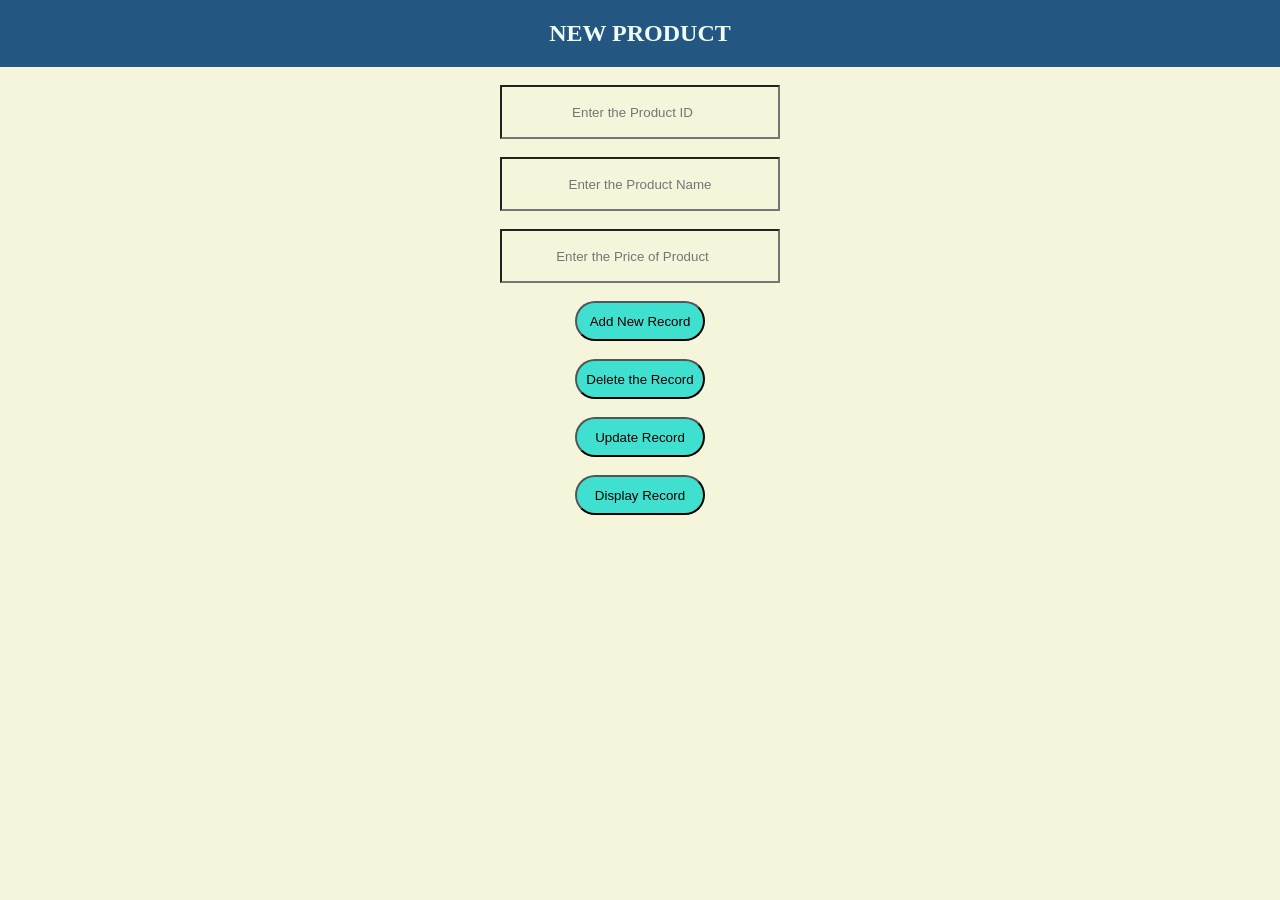
<file: CRUD/index.html>
<!DOCTYPE html>
<html lang="en">
<head>
    <meta charset="UTF-8">
    <meta http-equiv="X-UA-Compatible" content="IE=edge">
    <meta name="viewport" content="width=device-width, initial-scale=1.0">
    <script src="app.js"></script>
    <link rel="stylesheet" href="style.css">
    <title>CRUD</title>
    <script>
        let db = new ProductDatabase();//create the obejct of the class
        function displayAll()
        {
            const table = document.getElementById("tblRecords");
            table.innerHTML = `<tr><th>Product ID</th><th>Product Name</th><th>Product Price</th></tr>`;
            const data = db.data;
            for (const prod of data) 
            {
                const rec = `<tr><td>${prod.id}</td><td>${prod.name}</td><td>${prod.price}</td></tr>`;
                table.innerHTML += rec;
            }
        }
        function addNewProduct()
        {
            const id = document.getElementById("prodId").value;
            if(id == "")
            {
                alert("Enter a proper id")
            }
            else
            {
            const name = document.getElementById("prodName").value;
            const price = document.getElementById("prodPrice").value;
            const prod = new Product(id, name, price);
            db.addRecord(prod);
            alert("Record Added Successfully")
            document.getElementById("prodId").value = ""
            document.getElementById("prodName").value = ""
            document.getElementById("prodPrice").value = ""
            }
        }
        function deleteRecord()
        {
           var del =  prompt("Enter the Id to be Deleted")
           db.removeRecord(del)
           alert("Record is Deleted")
        }
        function updateProduct()
        {
            const id = prompt("Enter the Id to be updated")
            const name = prompt("Enter the Name to be Updated")
            const price =prompt("Enter the price to be Updated")
            const prod = new Product(id, name, price);
            console.log(id,name,price)
            db.updateRecord(id,name,price)
            alert("Record has been Updated")
        }

    </script>
</head>
<body>
    <div class="card">
        <h2>NEW PRODUCT</h2><br>
        <p><input type="number" id="prodId" placeholder="Enter the Product ID"/></p><br>
        <p><input type="text" id="prodName" placeholder="Enter the Product Name"/></p><br>
        <p><input type="number" id="prodPrice" placeholder="Enter the Price of Product"/></p><br>
        <p><button onclick="addNewProduct()">Add New Record</button></p><br>
        <p><button onclick="deleteRecord()">Delete the Record</button></p><br>
        <p><button onclick="updateProduct()">Update Record</button></p><br>
        <p><button onclick="displayAll()">Display Record</button></p><br>
    </div>
    <div>
        <table border="1" id="tblRecords">

        </table>
    </div>
</body>
</html>
</file>
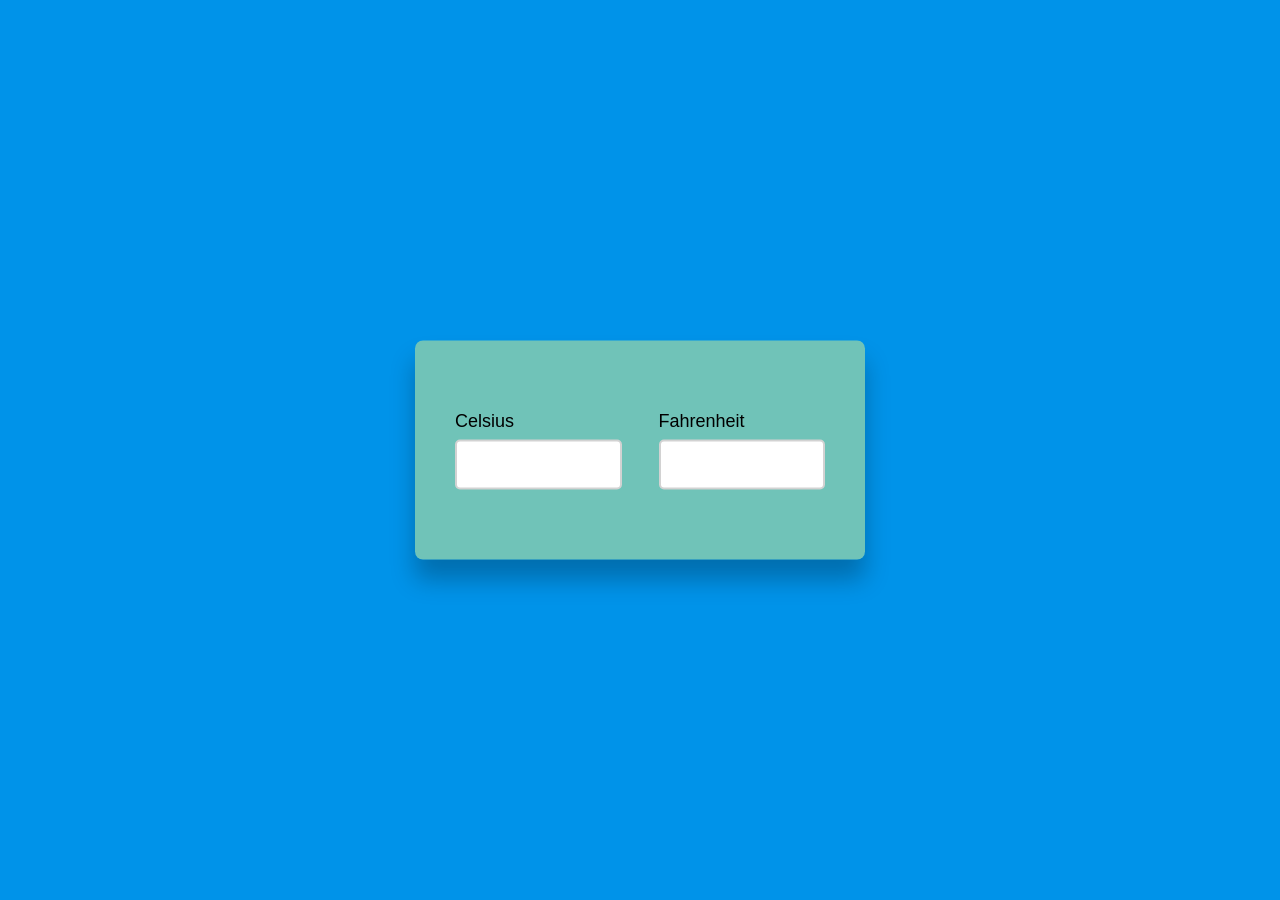
<file: tempConv/index.html>
<!DOCTYPE html>
<html lang="en">
<head>
    <title>Temperature Conversion</title>
    <!--Stylesheet-->
    <link rel="stylesheet" href="style.css">
</head>
<body>
    <div class="wrapper">
        <div class="container">
            <label for="celsius">Celsius</label>
            <input type="number" id="celsius" oninput= "celToFar()">
        </div>
        <div class="container">
            <label for="fahrenheit">Fahrenheit</label>
            <input type="number" id="fahrenheit" oninput = "farToCel()">
        </div>
    </div>
    <script src="script.js"></script>
</body>
</html>
</file>
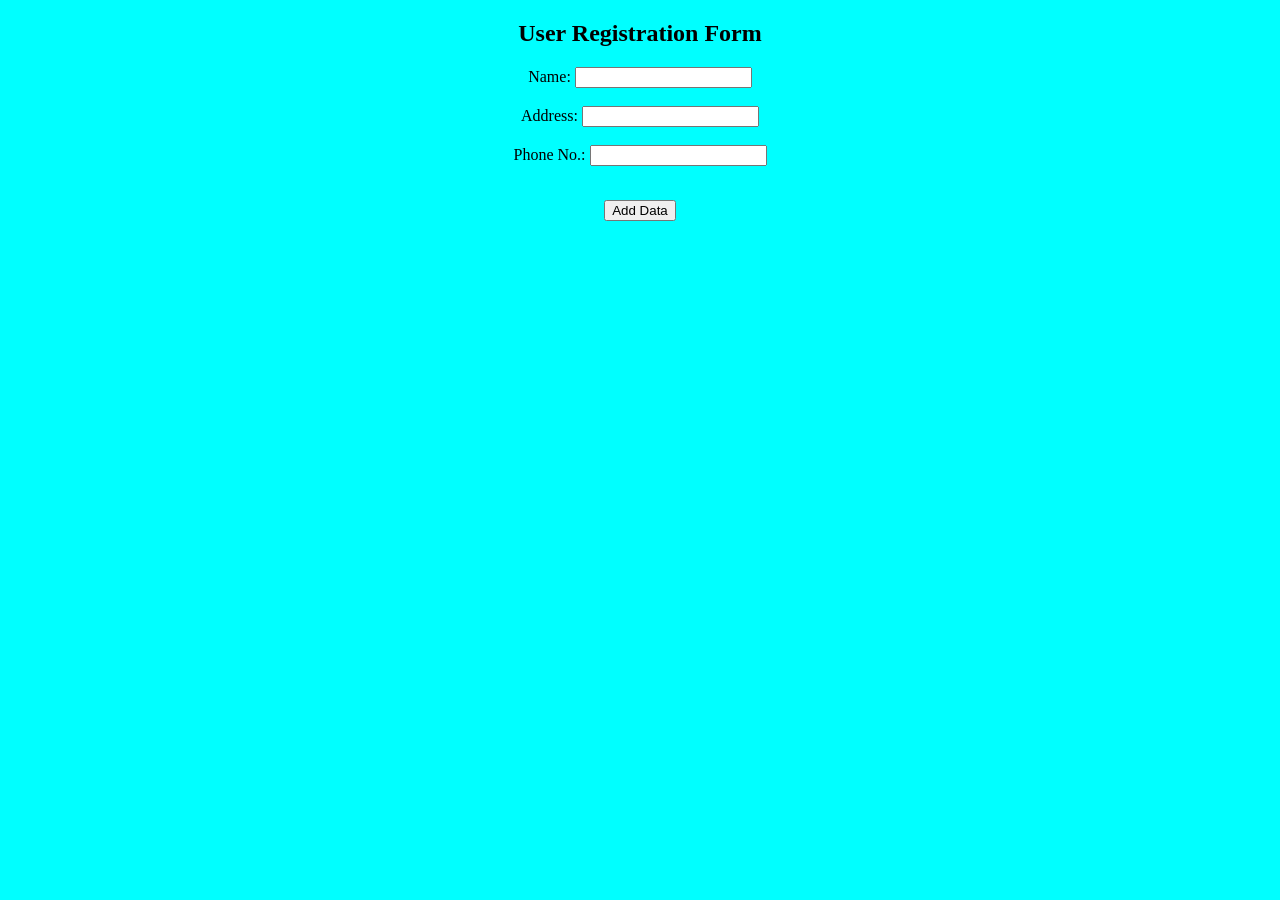
<file: User Reg/User_Registration.html>
<!DOCTYPE html>
<html lang="en">

<head>
    <meta charset="UTF-8" />
    <meta http-equiv="X-UA-Compatible" content="IE=edge" />
    <meta name="viewport" content="width=device-width, initial-scale=1.0" />
    <script src="user.js"></script>
    <link rel="stylesheet" href="style.css">
    <title>User Registration</title>
    <script>
        let db = new UserDatabase()
        function displayAll()
        {
            const table = document.getElementById("tblRecords");
            table.innerHTML = `<tr><th>Name</th><th>Address</th><th>Phone Number</th></tr>`;
            const data = db.data;
            for (const cst of data) 
            {
                console.log(cst)
                const rec = `<tr><td>${cst.name}</td><td>${cst.address}</td><td>${cst.phone}</td></tr>`;
                table.innerHTML += rec;
            }
        }
        function addNewUser(){
            const userName = document.getElementById("name").value;
            const userAddress = document.getElementById("address").value;
            const userPhone = document.getElementById("phone").value;
            const cst = new User(userName, userAddress, userPhone);
            db.addRecord(cst);
            displayAll();
        }
    </script>
</head>

<body>
    <div>
        <h2>User Registration Form</h2>
        <label for="name">Name:</label>
        <input type="text" id="name" /><br /><br>
        <label for="Address">Address: </label>
        <input type="text" id="address" /><br /> <br>
        <label for="phone">Phone No.: </label>
        <input type="number" id="phone" /><br /><br>
        <p><button onclick="addNewUser()">Add Data</button></p>
        <div>
            <table border="1" id="tblRecords" align="center">

            </table>
        </div>
    </div>
</body>

</html>
</file>
<file: CRUD/style.css>
*
{
    margin: 0;
    padding: 0;
    background-color: beige;
}

h2
{
    color: azure;
    background-color: rgb(36, 86, 130);
    padding: 20px;
}

.card
{
    text-align: center;
}

input
{
    padding: 10px;
    text-align: center;
    width: 20%;
    height: 30px;
}

input:focus
{
    background-color: burlywood;
}

button
{
    width: 130px;
    height: 40px;
    border-radius: 20px;
    background-color:turquoise;
}


button:hover{
    cursor: pointer;
    background-color: bisque;
}

table
{
    width: 50%;
    margin: auto;
    border-collapse: collapse;
    border-radius: 20px;
    text-align: center;
    margin-bottom: 20px;
}

.table1{
    text-align: center;
}
</file>
<file: tempConv/style.css>
*,
*:before,
*:after{
    padding: 0;
    margin: 0;
    box-sizing: border-box;
    font-family:'Segoe UI', Tahoma, Geneva, Verdana, sans-serif;
    font-size: 18px;
}
body{
   
    background-color: #0093E9;
    background-image: linear-gradient(160deg, #0093E9 0%, #80D0C7 100%);
    
}
.wrapper{
    width: 450px;
    background-color:#a2daa3b0;
    padding: 70px 40px;
    position: absolute;
    transform: translate(-50%,-50%);
    left: 50%;
    top: 50%;
    box-shadow: 0 20px 25px rgba(0,0,0,0.25);
    border-radius: 8px;
    display: flex;
    justify-content: space-between;
}
.container{
    width: 45%;
}
input{
    width: 100%;
    height: 50px;
    border-radius: 5px;
    border: 2px solid #d2d2d2;
    outline: none;
    margin-top: 8px;
    padding: 0 10px;
}
input:focus{
    border-color: #3164ff;
}
</file>
<file: User Reg/style.css>
body
{
    margin: 0;
    padding: 0;
    background-color:aqua;
}

div{
    text-align: center;
}

table
{
    width: 50%;
    border-collapse: collapse;
    border-radius: 20px;
}

th
{
    background-color: aliceblue;
}
</file>
